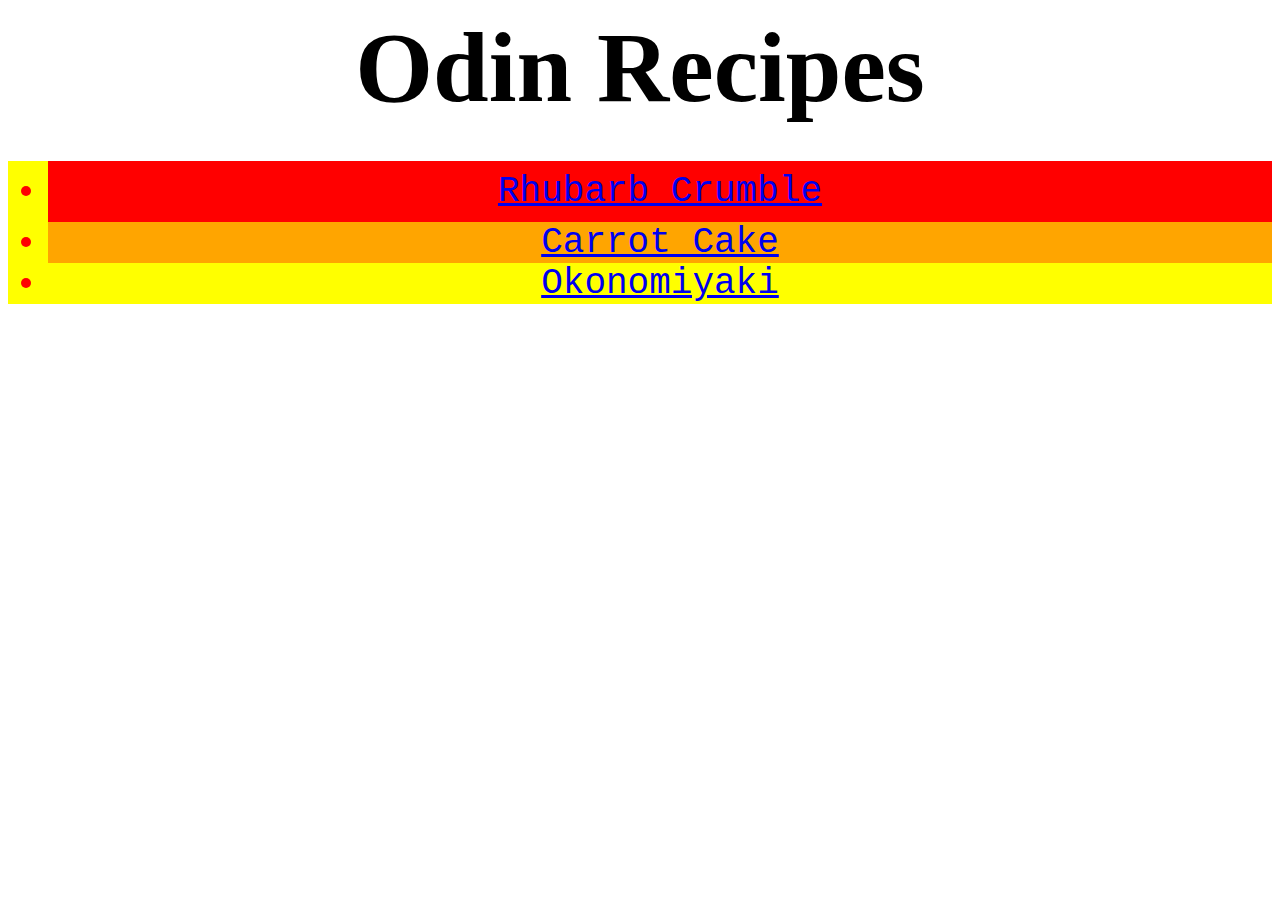
<file: index.html>
<!DOCTYPE html>

<html lang="en">

  <head>

    <link rel="stylesheet" href="style.css">
    <meta charset='UTF-8'/>
    <title>Recipes website</title>


  </head>

  <body>

    <h1>Odin Recipes</h1>

    <ul>
      <li class="rhubarb"><a href="recipes/rhubarbcrumble.html">Rhubarb Crumble</a></li>
      <li class="carrot"><a href="recipes/carrotcake.html">Carrot Cake</a></li>
      <li><a href="recipes/okonomiyaki.html">Okonomiyaki</a></li>
    </ul>
    
  </body>


</html>
</file>
<file: style.css>
h1 {
    text-align: center;
    font-size: 100px;
    margin: 10px;
    font-weight: bold;
    display: block;
}

ul {
    color: red;
    font-family: 'Courier New', Courier, monospace;
    font-size: 36px;
    text-align: left;
    background-color: yellow;
    border: 8px black;
    text-align:center;

}

.rhubarb {
    padding: 10px;
    background-color: red;
}

.carrot {
    background-color: orange;
}
</file>
